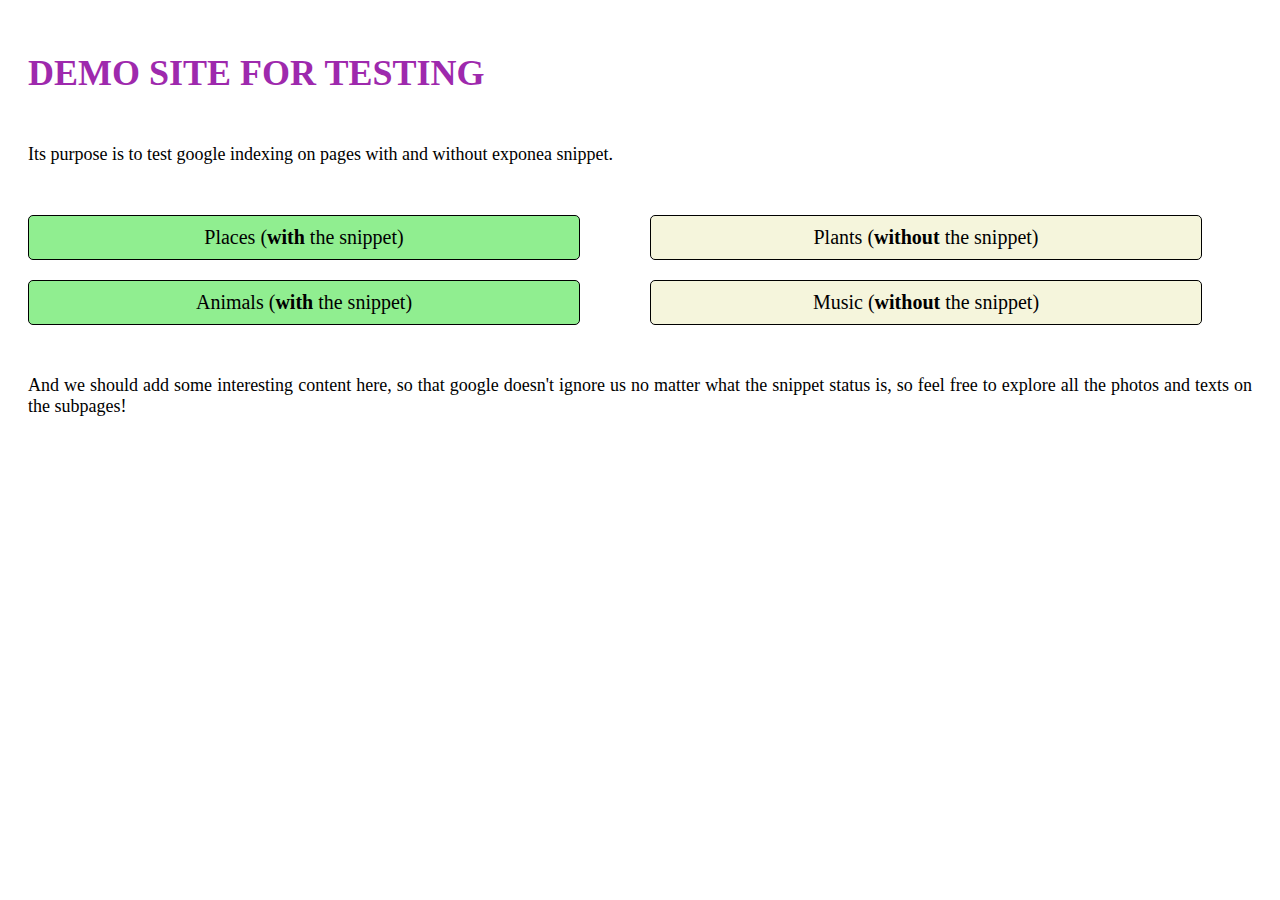
<file: index.html>
<!DOCTYPE html>
<html lang="en">
  <head>
    <meta charset="UTF-8" />
    <meta http-equiv="X-UA-Compatible" content="IE=edge" />
    <meta name="viewport" content="width=device-width, initial-scale=1.0" />
    <link rel="stylesheet" href="style.css" />
    <title>Demo site for testing</title>
    <meta name="google-site-verification" content="ufTi0oc34zYKxjXKAthKEjKC2U7TBm96gbI1m1_HKc0" />
    <script>
      !function (e, n, t, i, r, o) { function s(e) { if ("number" != typeof e) return e; var n = new Date; return new Date(n.getTime() + 1e3 * e) } var a = 4e3, c = "xnpe_async_hide"; function p(e) { return e.reduce((function (e, n) { return e[n] = function () { e._.push([n.toString(), arguments]) }, e }), { _: [] }) } function m(e, n, t) { var i = t.createElement(n); i.src = e; var r = t.getElementsByTagName(n)[0]; return r.parentNode.insertBefore(i, r), i } function u(e) { return "[object Date]" === Object.prototype.toString.call(e) } o.target = o.target || "https://api.exponea.com", o.file_path = o.file_path || o.target + "/js/exponea.min.js", r[n] = p(["anonymize", "initialize", "identify", "getSegments", "update", "track", "trackLink", "trackEnhancedEcommerce", "getHtml", "showHtml", "showBanner", "showWebLayer", "ping", "getAbTest", "loadDependency", "getRecommendation", "reloadWebLayers", "_preInitialize", "_initializeConfig"]), r[n].notifications = p(["isAvailable", "isSubscribed", "subscribe", "unsubscribe"]), r[n].segments = p(["subscribe"]), r[n]["snippetVersion"] = "v2.7.0", function (e, n, t) { e[n]["_" + t] = {}, e[n]["_" + t].nowFn = Date.now, e[n]["_" + t].snippetStartTime = e[n]["_" + t].nowFn() }(r, n, "performance"), function (e, n, t, i, r, o) { e[r] = { sdk: e[i], sdkObjectName: i, skipExperiments: !!t.new_experiments, sign: t.token + "/" + (o.exec(n.cookie) || ["", "new"])[1], path: t.target } }(r, e, o, n, i, RegExp("__exponea_etc__" + "=([\\w-]+)")), function (e, n, t) { m(e.file_path, n, t) }(o, t, e), function (e, n, t, i, r, o, p) { if (e.new_experiments) { !0 === e.new_experiments && (e.new_experiments = {}); var l, f = e.new_experiments.hide_class || c, _ = e.new_experiments.timeout || a, g = encodeURIComponent(o.location.href.split("#")[0]); e.cookies && e.cookies.expires && ("number" == typeof e.cookies.expires || u(e.cookies.expires) ? l = s(e.cookies.expires) : e.cookies.expires.tracking && ("number" == typeof e.cookies.expires.tracking || u(e.cookies.expires.tracking)) && (l = s(e.cookies.expires.tracking))), l && l < new Date && (l = void 0); var d = e.target + "/webxp/" + n + "/" + o[t].sign + "/modifications.min.js?http-referer=" + g + "&timeout=" + _ + "ms" + (l ? "&cookie-expires=" + Math.floor(l.getTime() / 1e3) : ""); "sync" === e.new_experiments.mode && o.localStorage.getItem("__exponea__sync_modifications__") ? function (e, n, t, i, r) { t[r][n] = "<" + n + ' src="' + e + '"></' + n + ">", i.writeln(t[r][n]), i.writeln("<" + n + ">!" + r + ".init && document.writeln(" + r + "." + n + '.replace("/' + n + '/", "/' + n + '-async/").replace("><", " async><"))</' + n + ">") }(d, n, o, p, t) : function (e, n, t, i, r, o, s, a) { o.documentElement.classList.add(e); var c = m(t, i, o); function p() { r[a].init || m(t.replace("/" + i + "/", "/" + i + "-async/"), i, o) } function u() { o.documentElement.classList.remove(e) } c.onload = p, c.onerror = p, r.setTimeout(u, n), r[s]._revealPage = u }(f, _, d, n, o, p, r, t) } }(o, t, i, 0, n, r, e), function (e, n, t) { var i; e[n]._initializeConfig(t), (null === (i = t.experimental) || void 0 === i ? void 0 : i.non_personalized_weblayers) && e[n]._preInitialize(t), e[n].start = function (i) { i && Object.keys(i).forEach((function (e) { return t[e] = i[e] })), e[n].initialize(t) } }(r, n, o) }(document, "exponea", "script", "webxpClient", window, {
          target: "https://cloud-api.exponea.com",
          token: "95ae7664-77d3-11ee-8da0-7ae8a4ebbf7a",
          new_experiments: {
              hide_class: "xnpe_async_hide",
              mode: "sync",
              timeout: 4000,
          },
          // replace with current customer ID or leave commented out for an anonymous customer
          // customer: window.currentUserId,
      });
      exponea.start();
  </script>
  </head>

  <body>
    <h1>DEMO SITE FOR TESTING</h1>
    <p>Its purpose is to test google indexing on pages with and without exponea snippet.</p>
   <div id="button_container">
      <a href="./places.html" class="with_snippet">Places (<b>with</b> the snippet)</a>
      <a href="./plants.html">Plants (<b>without</b> the snippet)</a>
   
      <a href="./animals.html" class="with_snippet"
        >Animals (<b>with</b> the snippet)</a
      >
      <a href="./music.html"
        >Music (<b>without</b> the snippet)</a
      >
    </div>
    <p>And we should add some interesting content here, so that google doesn't ignore us no matter what the snippet status is, so feel free to explore all the photos and texts on the subpages!</p>
    <p>

    </p>
  </body>
</html>
</file>
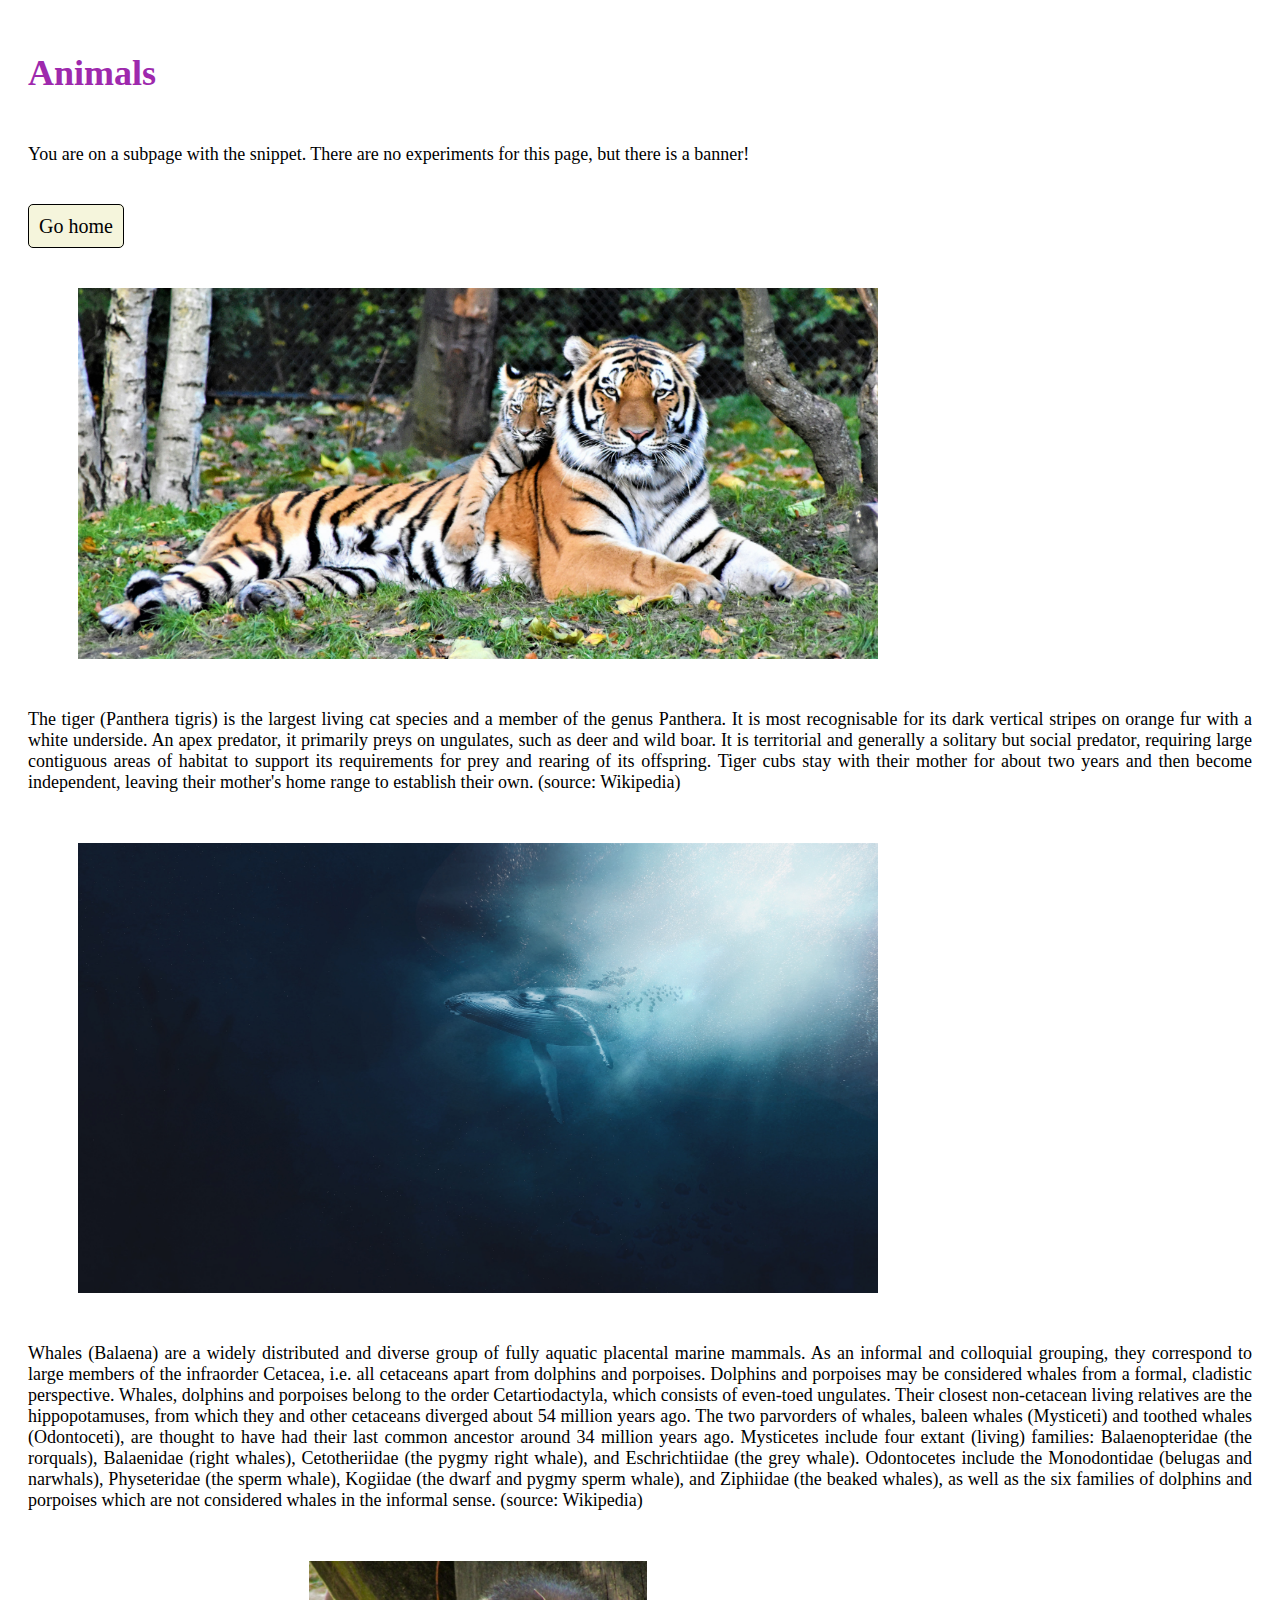
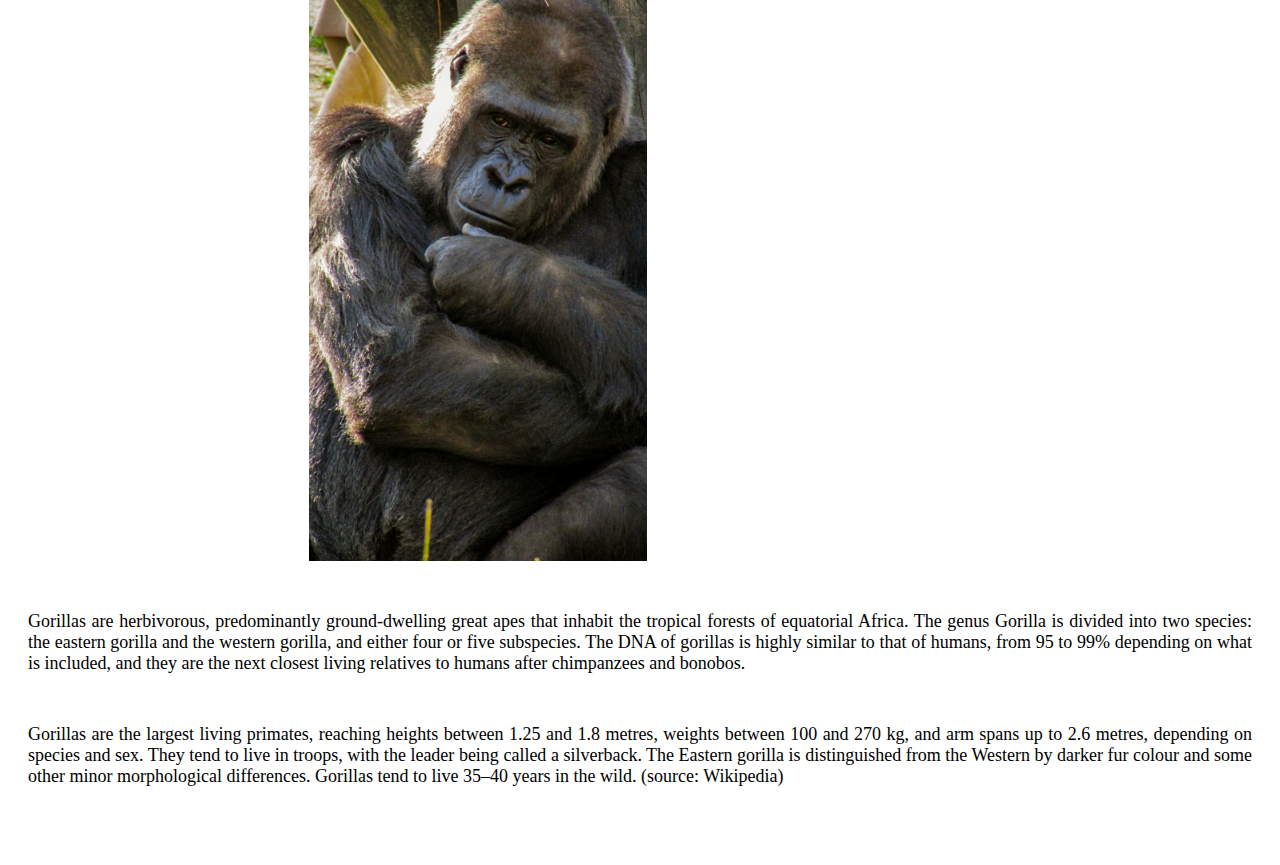
<file: animals.html>
<!DOCTYPE html>
<html lang="en">
  <head>
    <meta charset="UTF-8" />
    <meta http-equiv="X-UA-Compatible" content="IE=edge" />
    <meta name="viewport" content="width=device-width, initial-scale=1.0" />
    <link rel="stylesheet" href="style.css" />
    <title>Document</title>
    <script>
      !(function (e, n, t, i, r, o) {
        function s(e) {
          if ("number" != typeof e) return e;
          var n = new Date();
          return new Date(n.getTime() + 1e3 * e);
        }
        var a = 4e3,
          c = "xnpe_async_hide";
        function p(e) {
          return e.reduce(
            function (e, n) {
              return (
                (e[n] = function () {
                  e._.push([n.toString(), arguments]);
                }),
                e
              );
            },
            { _: [] }
          );
        }
        function m(e, n, t) {
          var i = t.createElement(n);
          i.src = e;
          var r = t.getElementsByTagName(n)[0];
          return r.parentNode.insertBefore(i, r), i;
        }
        function u(e) {
          return "[object Date]" === Object.prototype.toString.call(e);
        }
        (o.target = o.target || "https://api.exponea.com"),
          (o.file_path = o.file_path || o.target + "/js/exponea.min.js"),
          (r[n] = p([
            "anonymize",
            "initialize",
            "identify",
            "getSegments",
            "update",
            "track",
            "trackLink",
            "trackEnhancedEcommerce",
            "getHtml",
            "showHtml",
            "showBanner",
            "showWebLayer",
            "ping",
            "getAbTest",
            "loadDependency",
            "getRecommendation",
            "reloadWebLayers",
            "_preInitialize",
            "_initializeConfig",
          ])),
          (r[n].notifications = p([
            "isAvailable",
            "isSubscribed",
            "subscribe",
            "unsubscribe",
          ])),
          (r[n].segments = p(["subscribe"])),
          (r[n]["snippetVersion"] = "v2.7.0"),
          (function (e, n, t) {
            (e[n]["_" + t] = {}),
              (e[n]["_" + t].nowFn = Date.now),
              (e[n]["_" + t].snippetStartTime = e[n]["_" + t].nowFn());
          })(r, n, "performance"),
          (function (e, n, t, i, r, o) {
            e[r] = {
              sdk: e[i],
              sdkObjectName: i,
              skipExperiments: !!t.new_experiments,
              sign: t.token + "/" + (o.exec(n.cookie) || ["", "new"])[1],
              path: t.target,
            };
          })(r, e, o, n, i, RegExp("__exponea_etc__" + "=([\\w-]+)")),
          (function (e, n, t) {
            m(e.file_path, n, t);
          })(o, t, e),
          (function (e, n, t, i, r, o, p) {
            if (e.new_experiments) {
              !0 === e.new_experiments && (e.new_experiments = {});
              var l,
                f = e.new_experiments.hide_class || c,
                _ = e.new_experiments.timeout || a,
                g = encodeURIComponent(o.location.href.split("#")[0]);
              e.cookies &&
                e.cookies.expires &&
                ("number" == typeof e.cookies.expires || u(e.cookies.expires)
                  ? (l = s(e.cookies.expires))
                  : e.cookies.expires.tracking &&
                    ("number" == typeof e.cookies.expires.tracking ||
                      u(e.cookies.expires.tracking)) &&
                    (l = s(e.cookies.expires.tracking))),
                l && l < new Date() && (l = void 0);
              var d =
                e.target +
                "/webxp/" +
                n +
                "/" +
                o[t].sign +
                "/modifications.min.js?http-referer=" +
                g +
                "&timeout=" +
                _ +
                "ms" +
                (l ? "&cookie-expires=" + Math.floor(l.getTime() / 1e3) : "");
              "sync" === e.new_experiments.mode &&
              o.localStorage.getItem("__exponea__sync_modifications__")
                ? (function (e, n, t, i, r) {
                    (t[r][n] = "<" + n + ' src="' + e + '"></' + n + ">"),
                      i.writeln(t[r][n]),
                      i.writeln(
                        "<" +
                          n +
                          ">!" +
                          r +
                          ".init && document.writeln(" +
                          r +
                          "." +
                          n +
                          '.replace("/' +
                          n +
                          '/", "/' +
                          n +
                          '-async/").replace("><", " async><"))</' +
                          n +
                          ">"
                      );
                  })(d, n, o, p, t)
                : (function (e, n, t, i, r, o, s, a) {
                    o.documentElement.classList.add(e);
                    var c = m(t, i, o);
                    function p() {
                      r[a].init ||
                        m(t.replace("/" + i + "/", "/" + i + "-async/"), i, o);
                    }
                    function u() {
                      o.documentElement.classList.remove(e);
                    }
                    (c.onload = p),
                      (c.onerror = p),
                      r.setTimeout(u, n),
                      (r[s]._revealPage = u);
                  })(f, _, d, n, o, p, r, t);
            }
          })(o, t, i, 0, n, r, e),
          (function (e, n, t) {
            var i;
            e[n]._initializeConfig(t),
              (null === (i = t.experimental) || void 0 === i
                ? void 0
                : i.non_personalized_weblayers) && e[n]._preInitialize(t),
              (e[n].start = function (i) {
                i &&
                  Object.keys(i).forEach(function (e) {
                    return (t[e] = i[e]);
                  }),
                  e[n].initialize(t);
              });
          })(r, n, o);
      })(document, "exponea", "script", "webxpClient", window, {
        target: "https://cloud-api.exponea.com",
        token: "95ae7664-77d3-11ee-8da0-7ae8a4ebbf7a",
        new_experiments: {
          hide_class: "xnpe_async_hide",
          mode: "sync",
          timeout: 4000,
        },
        // replace with current customer ID or leave commented out for an anonymous customer
        // customer: window.currentUserId,
      });
      exponea.start();
    </script>
  </head>
  <body>
    <h1>Animals</h1>
    <p>
      You are on a subpage with the snippet. There are no experiments for this
      page, but there is a banner!
    </p>
    <a href="./index.html">Go home</a>
    <div class="img_container">
      <img src="img/tiger.jpg" alt="tiger" />
    </div>
    <p>
      The tiger (Panthera tigris) is the largest living cat species and a member
      of the genus Panthera. It is most recognisable for its dark vertical
      stripes on orange fur with a white underside. An apex predator, it
      primarily preys on ungulates, such as deer and wild boar. It is
      territorial and generally a solitary but social predator, requiring large
      contiguous areas of habitat to support its requirements for prey and
      rearing of its offspring. Tiger cubs stay with their mother for about two
      years and then become independent, leaving their mother's home range to
      establish their own. (source: Wikipedia)
    </p>
    <div class="img_container">
      <img src="img/whale.jpg" alt="whale" />
    </div>
    <p>
      Whales (Balaena) are a widely distributed and diverse group of fully
      aquatic placental marine mammals. As an informal and colloquial grouping,
      they correspond to large members of the infraorder Cetacea, i.e. all
      cetaceans apart from dolphins and porpoises. Dolphins and porpoises may be
      considered whales from a formal, cladistic perspective. Whales, dolphins
      and porpoises belong to the order Cetartiodactyla, which consists of
      even-toed ungulates. Their closest non-cetacean living relatives are the
      hippopotamuses, from which they and other cetaceans diverged about 54
      million years ago. The two parvorders of whales, baleen whales (Mysticeti)
      and toothed whales (Odontoceti), are thought to have had their last common
      ancestor around 34 million years ago. Mysticetes include four extant
      (living) families: Balaenopteridae (the rorquals), Balaenidae (right
      whales), Cetotheriidae (the pygmy right whale), and Eschrichtiidae (the
      grey whale). Odontocetes include the Monodontidae (belugas and narwhals),
      Physeteridae (the sperm whale), Kogiidae (the dwarf and pygmy sperm
      whale), and Ziphiidae (the beaked whales), as well as the six families of
      dolphins and porpoises which are not considered whales in the informal
      sense. (source: Wikipedia)
    </p>
    <div class="img_container">
      <img src="img/gorilla.jpg" alt="gorilla" class="high" />
    </div>
    <p>
      Gorillas are herbivorous, predominantly ground-dwelling great apes that
      inhabit the tropical forests of equatorial Africa. The genus Gorilla is
      divided into two species: the eastern gorilla and the western gorilla, and
      either four or five subspecies. The DNA of gorillas is highly similar to
      that of humans, from 95 to 99% depending on what is included, and they are
      the next closest living relatives to humans after chimpanzees and bonobos.
    </p>

    <p>
      Gorillas are the largest living primates, reaching heights between 1.25
      and 1.8 metres, weights between 100 and 270 kg, and arm spans up to 2.6
      metres, depending on species and sex. They tend to live in troops, with
      the leader being called a silverback. The Eastern gorilla is distinguished
      from the Western by darker fur colour and some other minor morphological
      differences. Gorillas tend to live 35–40 years in the wild. (source:
      Wikipedia)
    </p>
  </body>
</html>
</file>
<file: style.css>
body {
    padding: 20px;
    font-size: 18px;
}

h1 {
    color: rgb(158, 41, 173);
    margin-bottom: 50px;
}

a {
    font-size: 20px;
    text-decoration: none;
    border: 1px solid black;
    background-color: beige;
    color: black;
    border-radius: 5px;
    margin-right: 50px;
    padding: 10px;
    text-align: center;
}

.with_snippet {
    background-color: lightgreen;
}

a:hover {
    background-color: rgb(173, 173, 153);
}

p {
    margin: 50px 0;
    text-align: justify;
}

#button_container {
    display: grid;
    grid-template-columns: 1fr 1fr;
    grid-template-rows: 1fr 1fr;
    gap: 20px 20px;
}

.img_container {
    width: 800px;
    margin: 50px;
    display: flex;
    justify-content: center;
    align-items: center;
}

.img_container img {
    object-fit: cover;
    width: 100%;
}

img.high {
    height: 600px;
    width: unset;
}
</file>
